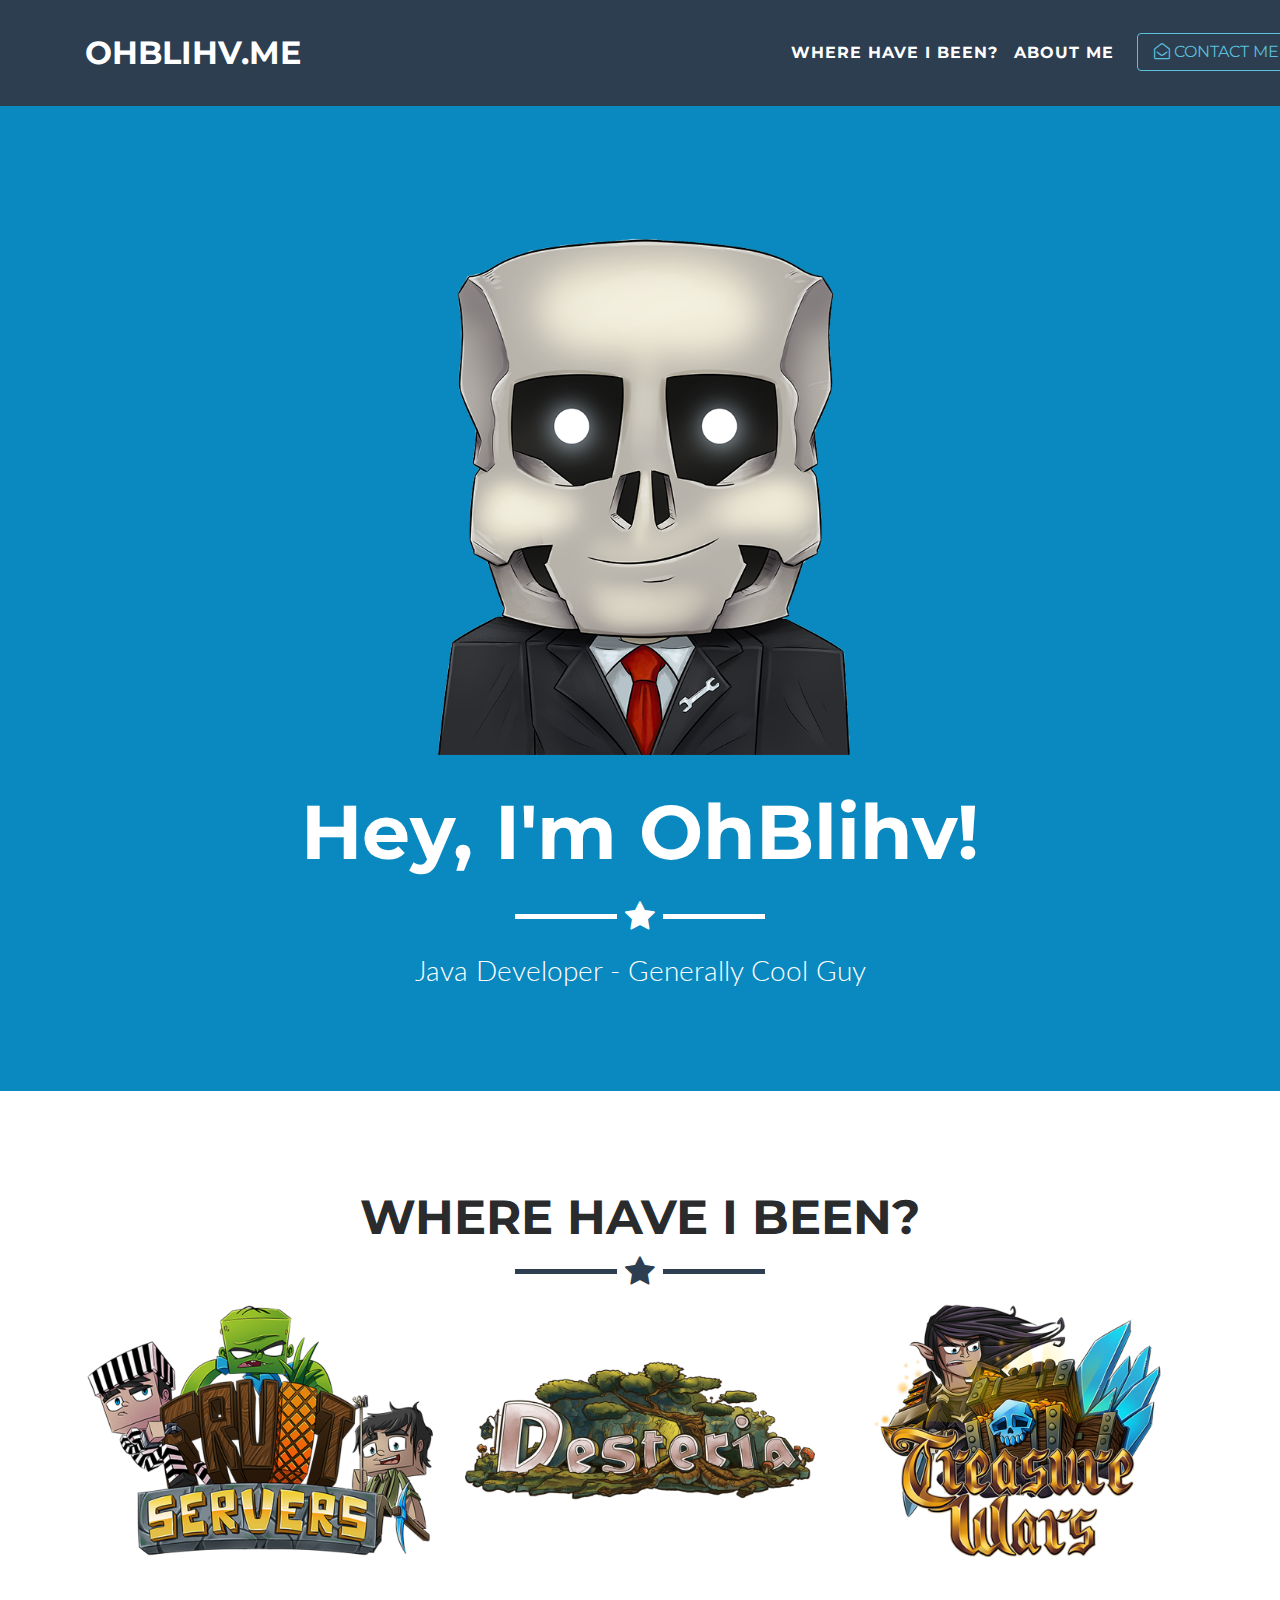
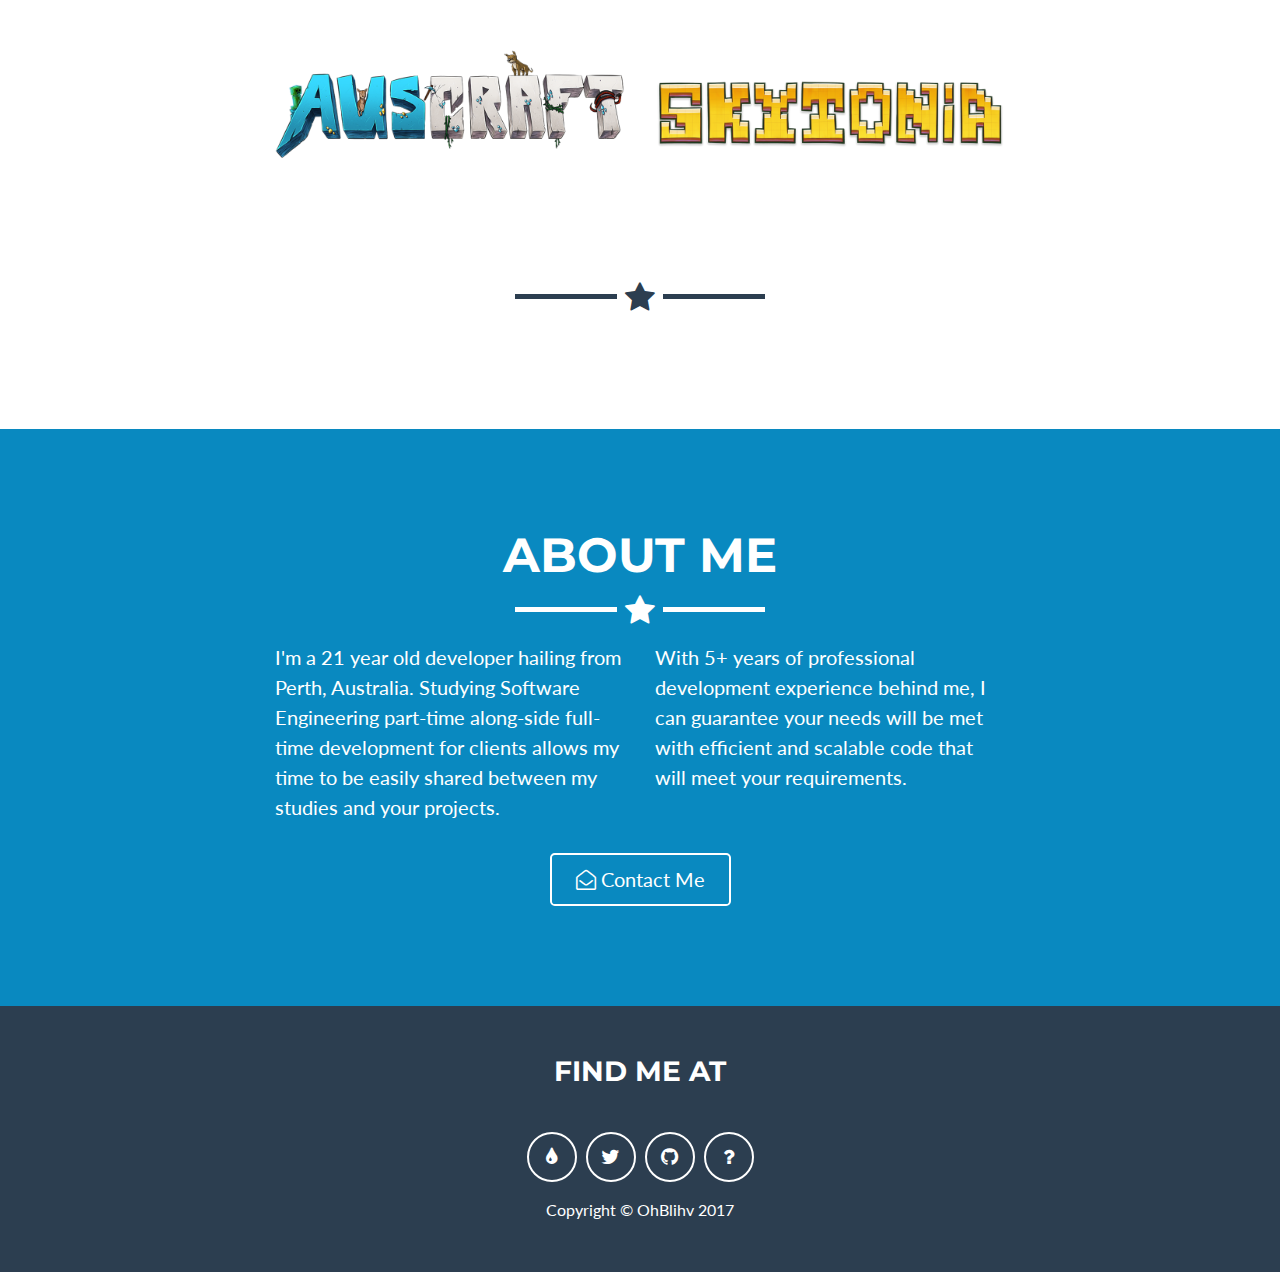
<file: index.html>
<!DOCTYPE html>
<html lang="en">

<head>

    <meta charset="utf-8">
    <meta name="viewport" content="width=device-width, initial-scale=1, shrink-to-fit=no">
    <meta name="description" content="">
    <meta name="author" content="">

    <title>Welcome | OhBlihv</title>

    <!-- Bootstrap core CSS -->
    <link href="vendor/bootstrap/css/bootstrap.min.css" rel="stylesheet">

    <!-- Custom fonts for this template -->
    <link href="vendor/font-awesome/css/font-awesome.min.css" rel="stylesheet" type="text/css">
    <link href="https://fonts.googleapis.com/css?family=Montserrat:400,700" rel="stylesheet" type="text/css">
    <link href="https://fonts.googleapis.com/css?family=Lato:400,700,400italic,700italic" rel="stylesheet" type="text/css">

    <!-- Custom styles for this template -->
    <link href="css/freelancer.css" rel="stylesheet">

    <!-- Temporary navbar container fix -->
    <style>
    .navbar-toggler {
        z-index: 1;
    }
    
    @media (max-width: 576px) {
        nav > .container {
            width: 100%;
        }
    }
    </style>

</head>

<body class="index" id="page-top">

    <!-- Navigation -->
    <nav class="navbar fixed-top navbar-toggleable-md navbar-light" id="mainNav">
        <button class="navbar-toggler navbar-toggler-right" type="button" data-toggle="collapse" data-target="#navbarExample" aria-controls="navbarExample" aria-expanded="false" aria-label="Toggle navigation">
            Menu <i class="fa fa-bars"></i>
        </button>
        <div class="container">
            <a class="navbar-brand" href="#page-top">OhBlihv.me</a>
            <div class="collapse navbar-collapse" id="navbarExample">
                <ul class="navbar-nav ml-auto">
                    <li class="nav-item">
                        <a class="nav-link" href="#portfolio">Where have I been?</a>
                    </li>
                    <li class="nav-item">
                        <a class="nav-link" href="#about">About Me</a>
                    </li>
                </ul>
                <div class="col-sm-1 text-center">
                    <a href="mailto:dev@ohblihv.me?Subject=Expression%20of%20Interest" target="_top" class="btn btn-outline-info">
                        <i class="fa fa-envelope-open-o"></i> Contact Me
                    </a>
                </div>
            </div>
        </div>
    </nav>

    <!-- Header -->
    <header class="masthead">
        <div class="container">
            <img class="img-fluid profile-image" src="img/profile.png" alt="">
            <div class="intro-text">
                <span class="name">Hey, I'm OhBlihv!</span>
                <hr class="star-light">
                <span class="skills">Java Developer - Generally Cool Guy</span>
            </div>
        </div>
    </header>

    <!-- Portfolio Grid Section -->
    <section id="portfolio">
        <div class="container">
            <h2 class="text-center">Where have I been?</h2>
            <hr class="star-primary">
            <div class="row">
                <div class="col-sm-4 portfolio-item">
                    <div class="portfolio-link" href="#portfolioModalFS" data-toggle="modal">
                        <div class="caption">
                            <div class="caption-content">
                                <i class="fa fa-search-plus fa-3x"></i>
                            </div>
                        </div>
                        <img class="img-fluid" src="img/portfolio/fruitservers.png" alt="">
                    </div>
                </div>
                <div class="col-sm-4 portfolio-item">
                    <div class="portfolio-link" href="#portfolioModalDS" data-toggle="modal">
                        <div class="caption">
                            <div class="caption-content">
                                <i class="fa fa-search-plus fa-3x"></i>
                            </div>
                        </div>

                        <img class="img-fluid" src="img/portfolio/desteria.png" alt="">
                    </div>
                </div>
                <div class="col-sm-4 portfolio-item">
                    <div class="portfolio-link" href="#portfolioModalTW" data-toggle="modal">
                        <div class="caption">
                            <div class="caption-content">
                                <i class="fa fa-search-plus fa-3x"></i>
                            </div>
                        </div>
                        <img class="img-fluid" src="img/portfolio/treasurewars.png" alt="">
                    </div>
                </div>
                <!-- Spacer -->
                <div class="col-sm-2 portfolio-item"></div>
                <div class="col-sm-4 portfolio-item">
                    <div class="portfolio-link" href="#portfolioModalAC" data-toggle="modal">
                        <div class="caption">
                            <div class="caption-content">
                                <i class="fa fa-search-plus fa-3x"></i>
                            </div>
                        </div>
                        <img class="img-fluid" src="img/portfolio/auscraft.png" alt="">
                    </div>
                </div>
                <div class="col-sm-4 portfolio-item">
                    <div class="portfolio-link" href="#portfolioModalSK" data-toggle="modal">
                        <div class="caption">
                            <div class="caption-content">
                                <i class="fa fa-search-plus fa-3x"></i>
                            </div>
                        </div>
                        <img class="img-fluid" src="img/portfolio/skytonia.png" alt="">
                    </div>
                </div>
                <div class="col-sm-2 portfolio-item"></div>
            </div>
            <hr class="star-primary">
        </div>
    </section>

    <!-- About Section -->
    <section class="success" id="about">
        <div class="container">
            <h2 class="text-center">About Me</h2>
            <hr class="star-light">
            <div class="row">
                <div class="col-lg-4 offset-lg-2">
                    <p>I'm a 21 year old developer hailing from Perth, Australia. Studying Software Engineering part-time along-side full-time development for clients allows
                    my time to be easily shared between my studies and your projects.</p>
                </div>
                <div class="col-lg-4">
                    <p>With 5+ years of professional development experience behind me, I can guarantee your needs will be met with efficient and scalable code that will meet your requirements.</p>
                </div>
                <div class="col-lg-8 offset-lg-2 text-center">
                    <a href="mailto:dev@ohblihv.me?Subject=Expression%20of%20Interest" target="_top" class="btn btn-lg btn-outline">
                        <i class="fa fa-envelope-open-o"></i> Contact Me
                    </a>
                </div>
            </div>
        </div>
    </section>

    <!-- Footer -->
    <footer class="text-center">
        <div class="footer-above">
            <div class="container">
                <div class="row">
                    <div class="footer-col col-md-4 offset-lg-4">
                        <h3>Find Me At</h3>
                        <ul class="list-inline">
                            <li class="list-inline-item">
                                <a class="btn-social btn-outline" href="https://www.spigotmc.org/members/ohblihv.32/"><i class="fa fa-fw fa-tint"></i></a>
                            </li>
                            <li class="list-inline-item">
                                <a class="btn-social btn-outline" href="https://twitter.com/OhBlihv"><i class="fa fa-fw fa-twitter"></i></a>
                            </li>
                            <li class="list-inline-item">
                                <a class="btn-social btn-outline" href="https://github.com/OhBlihv"><i class="fa fa-fw fa-github"></i></a>
                            </li>
                            <li class="list-inline-item">
                                <a class="btn-social btn-outline" href="https://namemc.com/profile/OhBlihv.1"><i class="fa fa-fw fa-question"></i></a>
                            </li>
                        </ul>
                        <div class="col-lg-12">
                            Copyright &copy; OhBlihv 2017
                        </div>
                    </div>
                </div>
            </div>
        </div>
    </footer>

    <!-- Scroll to Top Button (Only visible on small and extra-small screen sizes) -->
    <div class="scroll-top hidden-lg-up">
        <a class="btn btn-primary page-scroll" href="#page-top">
            <i class="fa fa-chevron-up"></i>
        </a>
    </div>

    <!-- Portfolio Modals -->
    <div class="portfolio-modal modal fade" id="portfolioModalTW" tabindex="-1" role="dialog" aria-hidden="true">
        <div class="modal-dialog" role="document">
            <div class="modal-content">
                <div class="close-modal" data-dismiss="modal">
                    <div class="lr">
                        <div class="rl">
                        </div>
                    </div>
                </div>
                <div class="container">
                    <div class="row">
                        <div class="col-lg-8 offset-lg-2">
                            <div class="modal-body">
                                <h2>TreasureWars</h2>
                                <hr class="star-primary">
                                <img class="img-fluid img-centered modal-portfolio-image" src="img/portfolio/treasurewars.png" alt="">
                                <p>Revived TreasureWars after a 8-month long hiatus, including replacement of the majority of backend systems and updating
                                    the network to Minecraft 1.8.
                                Continue to provide weekly-updates and optimisations to players.</p>
                                <ul class="list-inline item-details">
                                    <li>
                                        Date: <strong>April 2017 - PRESENT</strong>
                                    </li>
                                    <li>
                                        Service: <strong>Lead Full Stack Developer</strong>
                                    </li>
                                </ul>
                                <button class="btn btn-success" type="button" data-dismiss="modal"><i class="fa fa-times"></i> Close</button>
                            </div>
                        </div>
                    </div>
                </div>
            </div>
        </div>
    </div>
    <div class="portfolio-modal modal fade" id="portfolioModal2" tabindex="-1" role="dialog" aria-hidden="true">
        <div class="modal-dialog" role="document">
            <div class="modal-content">
                <div class="close-modal" data-dismiss="modal">
                    <div class="lr">
                        <div class="rl">
                        </div>
                    </div>
                </div>
                <div class="container">
                    <div class="row">
                        <div class="col-lg-8 offset-lg-2">
                            <div class="modal-body">
                                <h2>Project Title</h2>
                                <hr class="star-primary">
                                <img class="img-fluid img-centered" src="img/portfolio/cake.png" alt="">
                                <p>Use this area of the page to describe your project. The icon above is part of a free icon set by <a href="https://sellfy.com/p/8Q9P/jV3VZ/">Flat Icons</a>. On their website, you can download their free set with 16 icons, or you can purchase the entire set with 146 icons for only $12!</p>
                                <ul class="list-inline item-details">
                                    <li>Client:
                                        <strong><a href="http://startbootstrap.com">Start Bootstrap</a>
                                    </strong>
                                    </li>
                                    <li>Date:
                                        <strong><a href="http://startbootstrap.com">April 2014</a>
                                    </strong>
                                    </li>
                                    <li>Service:
                                        <strong><a href="http://startbootstrap.com">Web Development</a>
                                    </strong>
                                    </li>
                                </ul>
                                <button class="btn btn-success" type="button" data-dismiss="modal"><i class="fa fa-times"></i> Close</button>
                            </div>
                        </div>
                    </div>
                </div>
            </div>
        </div>
    </div>
    <div class="portfolio-modal modal fade" id="portfolioModal3" tabindex="-1" role="dialog" aria-hidden="true">
        <div class="modal-dialog" role="document">
            <div class="modal-content">
                <div class="close-modal" data-dismiss="modal">
                    <div class="lr">
                        <div class="rl">
                        </div>
                    </div>
                </div>
                <div class="container">
                    <div class="row">
                        <div class="col-lg-8 offset-lg-2">
                            <div class="modal-body">
                                <h2>Project Title</h2>
                                <hr class="star-primary">
                                <img class="img-fluid img-centered" src="img/portfolio/circus.png" alt="">
                                <p>Use this area of the page to describe your project. The icon above is part of a free icon set by <a href="https://sellfy.com/p/8Q9P/jV3VZ/">Flat Icons</a>. On their website, you can download their free set with 16 icons, or you can purchase the entire set with 146 icons for only $12!</p>
                                <ul class="list-inline item-details">
                                    <li>Client:
                                        <strong><a href="http://startbootstrap.com">Start Bootstrap</a>
                                    </strong>
                                    </li>
                                    <li>Date:
                                        <strong><a href="http://startbootstrap.com">April 2014</a>
                                    </strong>
                                    </li>
                                    <li>Service:
                                        <strong><a href="http://startbootstrap.com">Web Development</a>
                                    </strong>
                                    </li>
                                </ul>
                                <button class="btn btn-success" type="button" data-dismiss="modal"><i class="fa fa-times"></i> Close</button>
                            </div>
                        </div>
                    </div>
                </div>
            </div>
        </div>
    </div>
    <div class="portfolio-modal modal fade" id="portfolioModal4" tabindex="-1" role="dialog" aria-hidden="true">
        <div class="modal-dialog" role="document">
            <div class="modal-content">
                <div class="close-modal" data-dismiss="modal">
                    <div class="lr">
                        <div class="rl">
                        </div>
                    </div>
                </div>
                <div class="container">
                    <div class="row">
                        <div class="col-lg-8 offset-lg-2">
                            <div class="modal-body">
                                <h2>Project Title</h2>
                                <hr class="star-primary">
                                <img class="img-fluid img-centered" src="img/portfolio/game.png" alt="">
                                <p>Use this area of the page to describe your project. The icon above is part of a free icon set by <a href="https://sellfy.com/p/8Q9P/jV3VZ/">Flat Icons</a>. On their website, you can download their free set with 16 icons, or you can purchase the entire set with 146 icons for only $12!</p>
                                <ul class="list-inline item-details">
                                    <li>Client:
                                        <strong><a href="http://startbootstrap.com">Start Bootstrap</a>
                                    </strong>
                                    </li>
                                    <li>Date:
                                        <strong><a href="http://startbootstrap.com">April 2014</a>
                                    </strong>
                                    </li>
                                    <li>Service:
                                        <strong><a href="http://startbootstrap.com">Web Development</a>
                                    </strong>
                                    </li>
                                </ul>
                                <button class="btn btn-success" type="button" data-dismiss="modal"><i class="fa fa-times"></i> Close</button>
                            </div>
                        </div>
                    </div>
                </div>
            </div>
        </div>
    </div>
    <div class="portfolio-modal modal fade" id="portfolioModal5" tabindex="-1" role="dialog" aria-hidden="true">
        <div class="modal-dialog" role="document">
            <div class="modal-content">
                <div class="close-modal" data-dismiss="modal">
                    <div class="lr">
                        <div class="rl">
                        </div>
                    </div>
                </div>
                <div class="container">
                    <div class="row">
                        <div class="col-lg-8 offset-lg-2">
                            <div class="modal-body">
                                <h2>Project Title</h2>
                                <hr class="star-primary">
                                <img class="img-fluid img-centered" src="img/portfolio/safe.png" alt="">
                                <p>Use this area of the page to describe your project. The icon above is part of a free icon set by <a href="https://sellfy.com/p/8Q9P/jV3VZ/">Flat Icons</a>. On their website, you can download their free set with 16 icons, or you can purchase the entire set with 146 icons for only $12!</p>
                                <ul class="list-inline item-details">
                                    <li>Client:
                                        <strong><a href="http://startbootstrap.com">Start Bootstrap</a>
                                    </strong>
                                    </li>
                                    <li>Date:
                                        <strong><a href="http://startbootstrap.com">April 2014</a>
                                    </strong>
                                    </li>
                                    <li>Service:
                                        <strong><a href="http://startbootstrap.com">Web Development</a>
                                    </strong>
                                    </li>
                                </ul>
                                <button class="btn btn-success" type="button" data-dismiss="modal"><i class="fa fa-times"></i> Close</button>
                            </div>
                        </div>
                    </div>
                </div>
            </div>
        </div>
    </div>
    <div class="portfolio-modal modal fade" id="portfolioModal6" tabindex="-1" role="dialog" aria-hidden="true">
        <div class="modal-dialog" role="document">
            <div class="modal-content">
                <div class="close-modal" data-dismiss="modal">
                    <div class="lr">
                        <div class="rl">
                        </div>
                    </div>
                </div>
                <div class="container">
                    <div class="row">
                        <div class="col-lg-8 offset-lg-2">
                            <div class="modal-body">
                                <h2>Project Title</h2>
                                <hr class="star-primary">
                                <img class="img-fluid img-centered" src="img/portfolio/submarine.png" alt="">
                                <p>Use this area of the page to describe your project. The icon above is part of a free icon set by <a href="https://sellfy.com/p/8Q9P/jV3VZ/">Flat Icons</a>. On their website, you can download their free set with 16 icons, or you can purchase the entire set with 146 icons for only $12!</p>
                                <ul class="list-inline item-details">
                                    <li>Client:
                                        <strong><a href="http://startbootstrap.com">Start Bootstrap</a>
                                    </strong>
                                    </li>
                                    <li>Date:
                                        <strong><a href="http://startbootstrap.com">April 2014</a>
                                    </strong>
                                    </li>
                                    <li>Service:
                                        <strong><a href="http://startbootstrap.com">Web Development</a>
                                    </strong>
                                    </li>
                                </ul>
                                <button class="btn btn-success" type="button" data-dismiss="modal"><i class="fa fa-times"></i> Close</button>
                            </div>
                        </div>
                    </div>
                </div>
            </div>
        </div>
    </div>

    <!-- Bootstrap core JavaScript -->
    <script src="vendor/jquery/jquery.min.js"></script>
    <script src="vendor/tether/tether.min.js"></script>
    <script src="vendor/bootstrap/js/bootstrap.min.js"></script>

    <!-- Plugin JavaScript -->
    <script src="vendor/jquery-easing/jquery.easing.min.js"></script>

    <!-- Contact Form JavaScript -->
    <script src="js/jqBootstrapValidation.js"></script>
    <script src="js/contact_me.js"></script>

    <!-- Custom scripts for this template -->
    <script src="js/freelancer.min.js"></script>

</body>

</html>
</file>
<file: css/freelancer.css>
/*!
 * Start Bootstrap - Freelancer v4.0.0-alpha (http://startbootstrap.com/template-overviews/freelancer)
 * Copyright 2013-2017 Start Bootstrap
 * Licensed under MIT (https://github.com/BlackrockDigital/startbootstrap-freelancer/blob/master/LICENSE)
 */
body {
  font-family: 'Lato', 'Helvetica Neue', Helvetica, Arial, sans-serif;
  overflow-x: hidden; }

p {
  font-size: 20px; }

p.small {
  font-size: 16px; }

a,
a:hover,
a:focus,
a:active,
a.active {
  color: #18BC9C;
  outline: none; }

h1,
h2,
h3,
h4,
h5,
h6 {
  font-family: 'Montserrat', 'Helvetica Neue', Helvetica, Arial, sans-serif;
  font-weight: 700;
  text-transform: uppercase; }

hr.star-light,
hr.star-primary {
  max-width: 250px;
  margin: 25px auto 30px;
  padding: 0;
  text-align: center;
  border: none;
  border-top: solid 5px; }

hr.star-light:after,
hr.star-primary:after {
  font-family: FontAwesome;
  font-size: 2em;
  position: relative;
  top: -.8em;
  display: inline-block;
  padding: 0 .25em;
  content: '\f005'; }

hr.star-light {
  border-color: white; }

hr.star-light:after {
  color: white;
  background-color: #0989C0; }

hr.star-primary {
  border-color: #2C3E50; }

hr.star-primary:after {
  color: #2C3E50;
  background-color: white; }

.img-centered {
  margin: 0 auto; }

section {
  padding: 100px 0; }
  section h2 {
    font-size: 3em;
    margin: 0; }

section.success {
  color: white;
  background: #0989C0; }

@media (max-width: 767px) {
  section {
    padding: 75px 0; }
  section.first {
    padding-top: 75px; } }

.scroll-top {
  position: fixed;
  z-index: 1049;
  right: 2%;
  bottom: 2%;
  width: 50px;
  height: 50px; }
  .scroll-top .btn {
    font-size: 16px;
    line-height: 28px;
    width: 50px;
    height: 50px;
    text-align: center;
    border-radius: 100%; }
    .scroll-top .btn:focus {
      outline: none; }

#mainNav {
  font-family: 'Montserrat', 'Helvetica Neue', Helvetica, Arial, sans-serif;
  font-weight: 700;
  text-transform: uppercase;
  border: none;
  background: #2C3E50; }
  #mainNav a:focus {
    outline: none; }
  #mainNav .navbar-brand {
    color: white; }
    #mainNav .navbar-brand:hover, #mainNav .navbar-brand:focus, #mainNav .navbar-brand:active, #mainNav .navbar-brand.active {
      color: white; }
  #mainNav .navbar-nav {
    letter-spacing: 1px; }
    #mainNav .navbar-nav li.nav-item a.nav-link {
      color: white; }
      #mainNav .navbar-nav li.nav-item a.nav-link:hover {
        color: #0989C0;
        outline: none; }
      #mainNav .navbar-nav li.nav-item a.nav-link:focus, #mainNav .navbar-nav li.nav-item a.nav-link:active {
        color: white; }
  #mainNav .navbar-toggler {
    font-size: 14px;
    padding: 11px;
    text-transform: uppercase;
    color: white;
    border-color: white; }
    #mainNav .navbar-toggler:hover, #mainNav .navbar-toggler:focus {
      color: white;
      border-color: #0989C0;
      background-color: #0989C0; }

@media (min-width: 992px) {
  #mainNav {
    padding: 25px 0;
    -webkit-transition: padding .3s;
    -moz-transition: padding .3s;
    transition: padding .3s; }
    #mainNav .navbar-brand {
      font-size: 2em;
      -webkit-transition: all .3s;
      -moz-transition: all .3s;
      transition: all .3s; }
    #mainNav .navbar-nav > li.nav-item > a.nav-link.active {
      color: white;
      border-radius: 3px;
      background: #0989C0; }
      #mainNav .navbar-nav > li.nav-item > a.nav-link.active:hover, #mainNav .navbar-nav > li.nav-item > a.nav-link.active:focus, #mainNav .navbar-nav > li.nav-item > a.nav-link.active:active {
        color: white;
        background: #0989C0; }
  #mainNav.navbar-shrink {
    padding: 10px 0; }
    #mainNav.navbar-shrink .navbar-brand {
      font-size: 1.5em; } }

header.masthead {
  text-align: center;
  color: white;
  background: #0989C0; }
  header.masthead .container {
    padding-top: 100px;
    padding-bottom: 50px; }
  header.masthead img {
    display: block;
    margin: 0 auto 20px; }
  header.masthead .intro-text .name {
    font-family: 'Montserrat', 'Helvetica Neue', Helvetica, Arial, sans-serif;
    font-size: 2em;
    font-weight: 700;
    display: block;
    <!--text-transform: uppercase;--> }
  header.masthead .intro-text .skills {
    font-size: 1.25em;
    font-weight: 300; }

@media (min-width: 768px) {
  header.masthead .container {
    padding-top: 200px;
    padding-bottom: 100px; }
  header.masthead .intro-text .name {
    font-size: 4.75em; }
  header.masthead .intro-text .skills {
    font-size: 1.75em; } }

#portfolio .portfolio-item {
  right: 0;
  margin: 0 0 15px;
  border-radius: 5px; }
  #portfolio .portfolio-item .portfolio-link {
    position: relative;
    display: block;
    max-width: 400px;
    margin: 0 auto;
    cursor: pointer; }
    #portfolio .portfolio-item .portfolio-link .caption {
      position: absolute;
      width: 100%;
      height: 100%;
      -webkit-transition: all ease .5s;
      -moz-transition: all ease .5s;
      transition: all ease .5s;
      opacity: 0;
      border-radius: 3px;
      background: rgba(141, 141, 141, 0.5); }
      #portfolio .portfolio-item .portfolio-link .caption:hover {
        opacity: 1; }
      #portfolio .portfolio-item .portfolio-link .caption .caption-content {
        font-size: 20px;
        position: absolute;
        top: 50%;
        width: 100%;
        height: 20px;
        margin-top: -12px;
        text-align: center;
        color: white; }
        #portfolio .portfolio-item .portfolio-link .caption .caption-content i {
          margin-top: -12px; }
        #portfolio .portfolio-item .portfolio-link .caption .caption-content h3,
        #portfolio .portfolio-item .portfolio-link .caption .caption-content h4 {
          margin: 0; }

#portfolio * {
  z-index: 2; }

@media (min-width: 767px) {
  #portfolio .portfolio-item {
    margin: 0 0 30px; } }

.portfolio-modal .modal-dialog {
  max-width: 100%;
  min-height: 100%;
  margin: 0;
  padding: 0;
  text-align: center;
  border: none;
  border-radius: 0;
  background-clip: border-box;
  -webkit-box-shadow: none;
  box-shadow: none; }
  .portfolio-modal .modal-dialog .modal-content {
    padding: 25px 0;
    border: 0;
    border-radius: 0; }
    .portfolio-modal .modal-dialog .modal-content h2 {
      font-size: 3em;
      margin: 0; }
    .portfolio-modal .modal-dialog .modal-content img {
      margin-bottom: 30px; }
    .portfolio-modal .modal-dialog .modal-content .item-details {
      margin: 30px 0; }

.portfolio-modal .close-modal {
  position: absolute;
  top: 25px;
  right: 25px;
  width: 75px;
  height: 75px;
  cursor: pointer;
  background-color: transparent; }
  .portfolio-modal .close-modal:hover {
    opacity: .3; }
  .portfolio-modal .close-modal .lr {
    /* Safari and Chrome */
    z-index: 1051;
    width: 1px;
    height: 75px;
    margin-left: 35px;
    /* IE 9 */
    -webkit-transform: rotate(45deg);
    -ms-transform: rotate(45deg);
    transform: rotate(45deg);
    background-color: #2C3E50; }
    .portfolio-modal .close-modal .lr .rl {
      /* Safari and Chrome */
      z-index: 1052;
      width: 1px;
      height: 75px;
      /* IE 9 */
      -webkit-transform: rotate(90deg);
      -ms-transform: rotate(90deg);
      transform: rotate(90deg);
      background-color: #2C3E50; }

.portfolio-modal .modal-backdrop {
  display: none;
  opacity: 0; }

.floating-label-form-group {
  position: relative;
  margin-bottom: 0;
  padding-bottom: .5em;
  border-bottom: 1px solid #eeeeee; }
  .floating-label-form-group input,
  .floating-label-form-group textarea {
    font-size: 1.5em;
    position: relative;
    z-index: 1;
    padding-right: 0;
    padding-left: 0;
    resize: none;
    border: none;
    border-radius: 0;
    background: none;
    box-shadow: none !important; }
  .floating-label-form-group label {
    font-size: .85em;
    line-height: 1.764705882em;
    position: relative;
    z-index: 0;
    top: 2em;
    display: block;
    margin: 0;
    -webkit-transition: top .3s ease, opacity .3s ease;
    -moz-transition: top .3s ease, opacity .3s ease;
    -ms-transition: top .3s ease, opacity .3s ease;
    transition: top .3s ease, opacity .3s ease;
    vertical-align: middle;
    vertical-align: baseline;
    opacity: 0; }
  .floating-label-form-group:not(:first-child) {
    padding-left: 14px;
    border-left: 1px solid #eeeeee; }

.floating-label-form-group-with-value label {
  top: 0;
  opacity: 1; }

.floating-label-form-group-with-focus label {
  color: #0989C0; }

form .row:first-child .floating-label-form-group {
  border-top: 1px solid #eeeeee; }

footer {
  color: white; }
  footer h3 {
    margin-bottom: 30px; }
  footer .footer-above {
    padding-top: 50px;
    background-color: #2C3E50; }
  footer .footer-col {
    margin-bottom: 50px; }
  footer .footer-below {
    padding: 25px 0;
    background-color: #2c3e50; }

.btn-outline {
  font-size: 20px;
  margin-top: 15px;
  transition: all .3s ease-in-out;
  color: white;
  border: solid 2px white;
  background: transparent; }
  .btn-outline:hover, .btn-outline:focus, .btn-outline:active, .btn-outline.active {
    color: #0989C0;
    border: solid 2px white;
    background: white; }

.btn-primary {
  font-weight: 700;
  color: white;
  border-color: #2C3E50;
  background-color: #2C3E50; }
  .btn-primary:focus, .btn-primary.focus {
    color: white;
    border-color: black;
    background-color: #1a252f; }
  .btn-primary:hover {
    color: white;
    border-color: #161f29;
    background-color: #1a252f; }
  .btn-primary:active, .btn-primary.active,
  .open > .btn-primary.dropdown-toggle {
    color: white;
    border-color: #161f29;
    background-color: #1a252f; }
    .btn-primary:active:hover, .btn-primary:active:focus, .btn-primary:active.focus, .btn-primary.active:hover, .btn-primary.active:focus, .btn-primary.active.focus,
    .open > .btn-primary.dropdown-toggle:hover,
    .open > .btn-primary.dropdown-toggle:focus,
    .open > .btn-primary.dropdown-toggle.focus {
      color: white;
      border-color: black;
      background-color: #0d1318; }
  .btn-primary:active, .btn-primary.active,
  .open > .btn-primary.dropdown-toggle {
    background-image: none; }
  .btn-primary.disabled:hover, .btn-primary.disabled:focus, .btn-primary.disabled.focus, .btn-primary[disabled]:hover, .btn-primary[disabled]:focus, .btn-primary[disabled].focus,
  fieldset[disabled] .btn-primary:hover,
  fieldset[disabled] .btn-primary:focus,
  fieldset[disabled] .btn-primary.focus {
    border-color: #2C3E50;
    background-color: #2C3E50; }
  .btn-primary .badge {
    color: #2C3E50;
    background-color: white; }

.btn-success {
  font-weight: 700;
  color: white;
  border-color: #18BC9C;
  background-color: #0989C0; }
  .btn-success:focus, .btn-success.focus {
    color: white;
    border-color: #0a4b3e;
    background-color: #0989C0; }
  .btn-success:hover {
    color: white;
    border-color: #11866f;
    background-color: #0989C0; }
  .btn-success:active, .btn-success.active,
  .open > .btn-success.dropdown-toggle {
    color: white;
    border-color: #11866f;
    background-color: #0989C0; }
    .btn-success:active:hover, .btn-success:active:focus, .btn-success:active.focus, .btn-success.active:hover, .btn-success.active:focus, .btn-success.active.focus,
    .open > .btn-success.dropdown-toggle:hover,
    .open > .btn-success.dropdown-toggle:focus,
    .open > .btn-success.dropdown-toggle.focus {
      color: white;
      border-color: #0a4b3e;
      background-color: #0989C0; }
  .btn-success:active, .btn-success.active,
  .open > .btn-success.dropdown-toggle {
    background-image: none; }
  .btn-success.disabled:hover, .btn-success.disabled:focus, .btn-success.disabled.focus, .btn-success[disabled]:hover, .btn-success[disabled]:focus, .btn-success[disabled].focus,
  fieldset[disabled] .btn-success:hover,
  fieldset[disabled] .btn-success:focus,
  fieldset[disabled] .btn-success.focus {
    border-color: #18BC9C;
    background-color: #0989C0; }
  .btn-success .badge {
    color: #18BC9C;
    background-color: white; }

.btn-social {
  font-size: 20px;
  line-height: 45px;
  display: inline-block;
  width: 50px;
  height: 50px;
  text-align: center;
  border: 2px solid white;
  border-radius: 100%; }

.btn:focus,
.btn:active,
.btn.active {
  outline: none; }

.profile-image {
  height: 50%;
  width: 50%;
}

.modal-portfolio-image {
  height: 50%;
  width: 50%;
}
</file>
